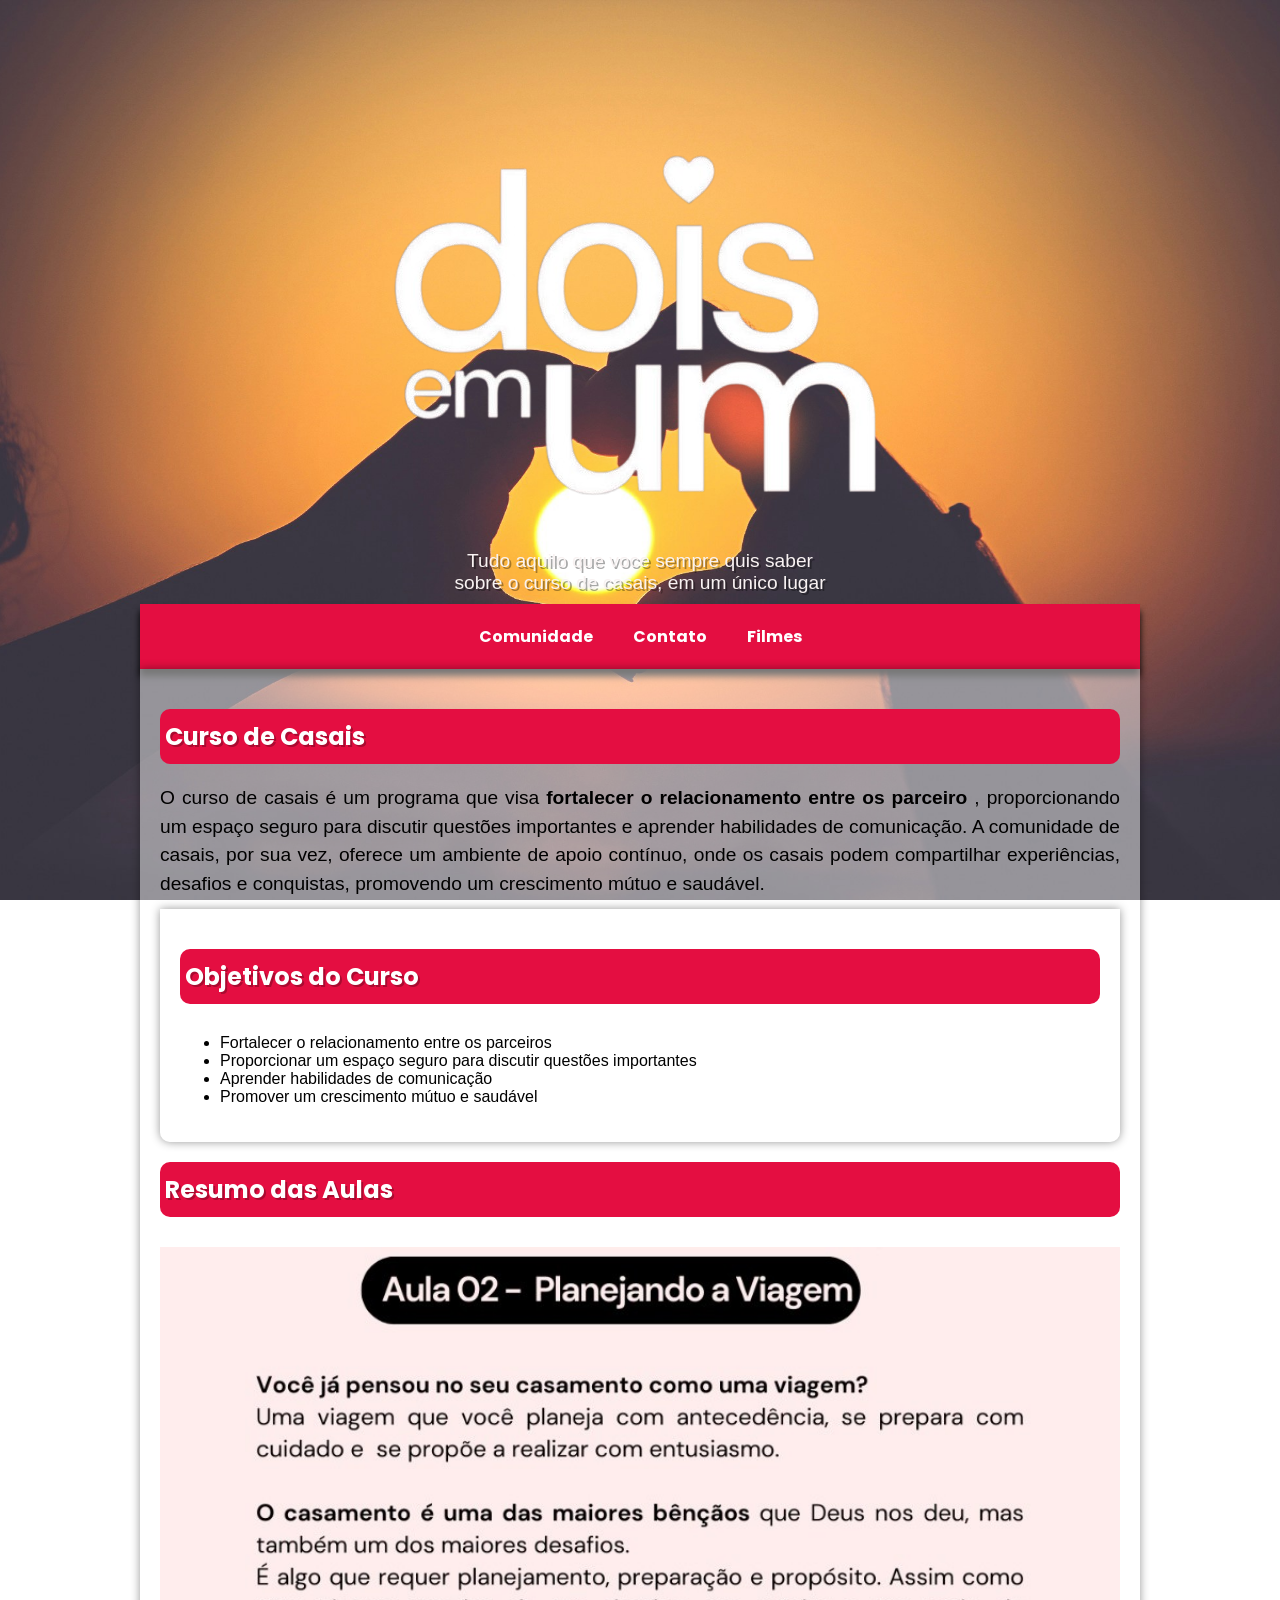
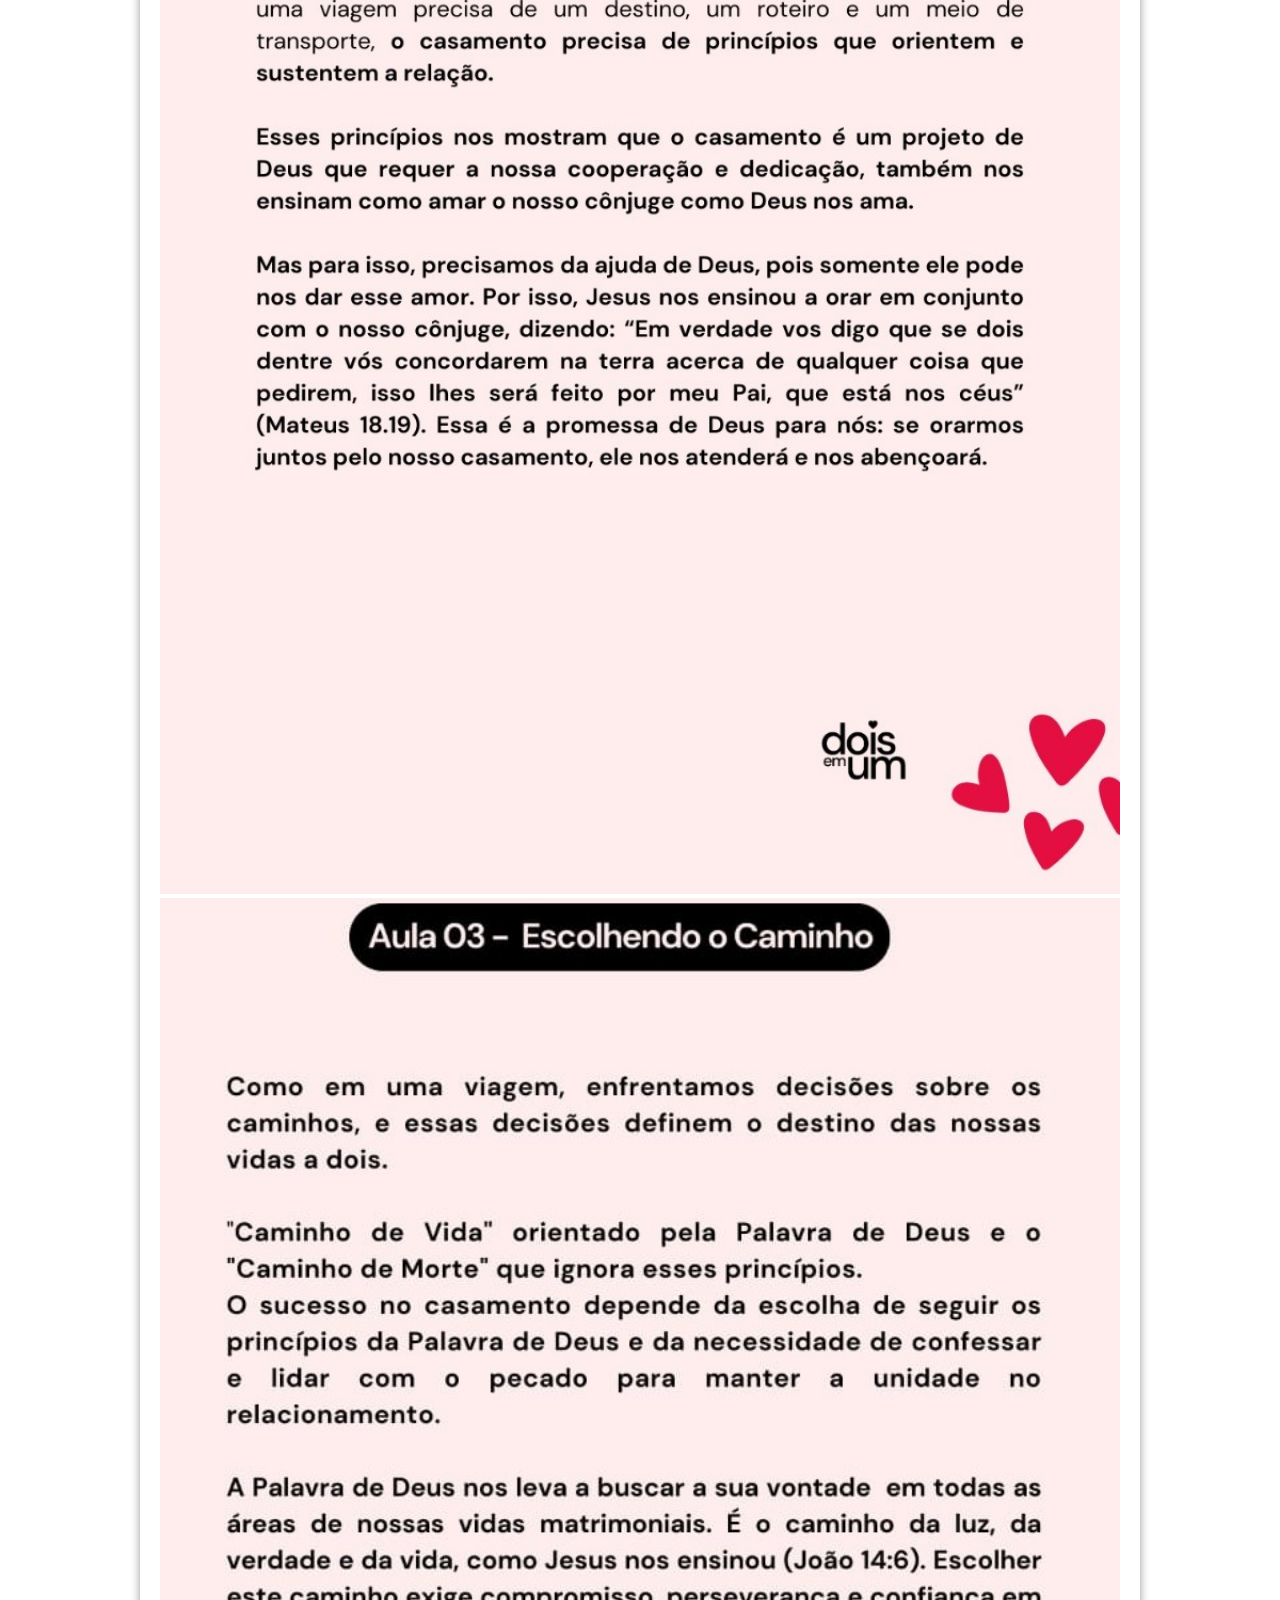
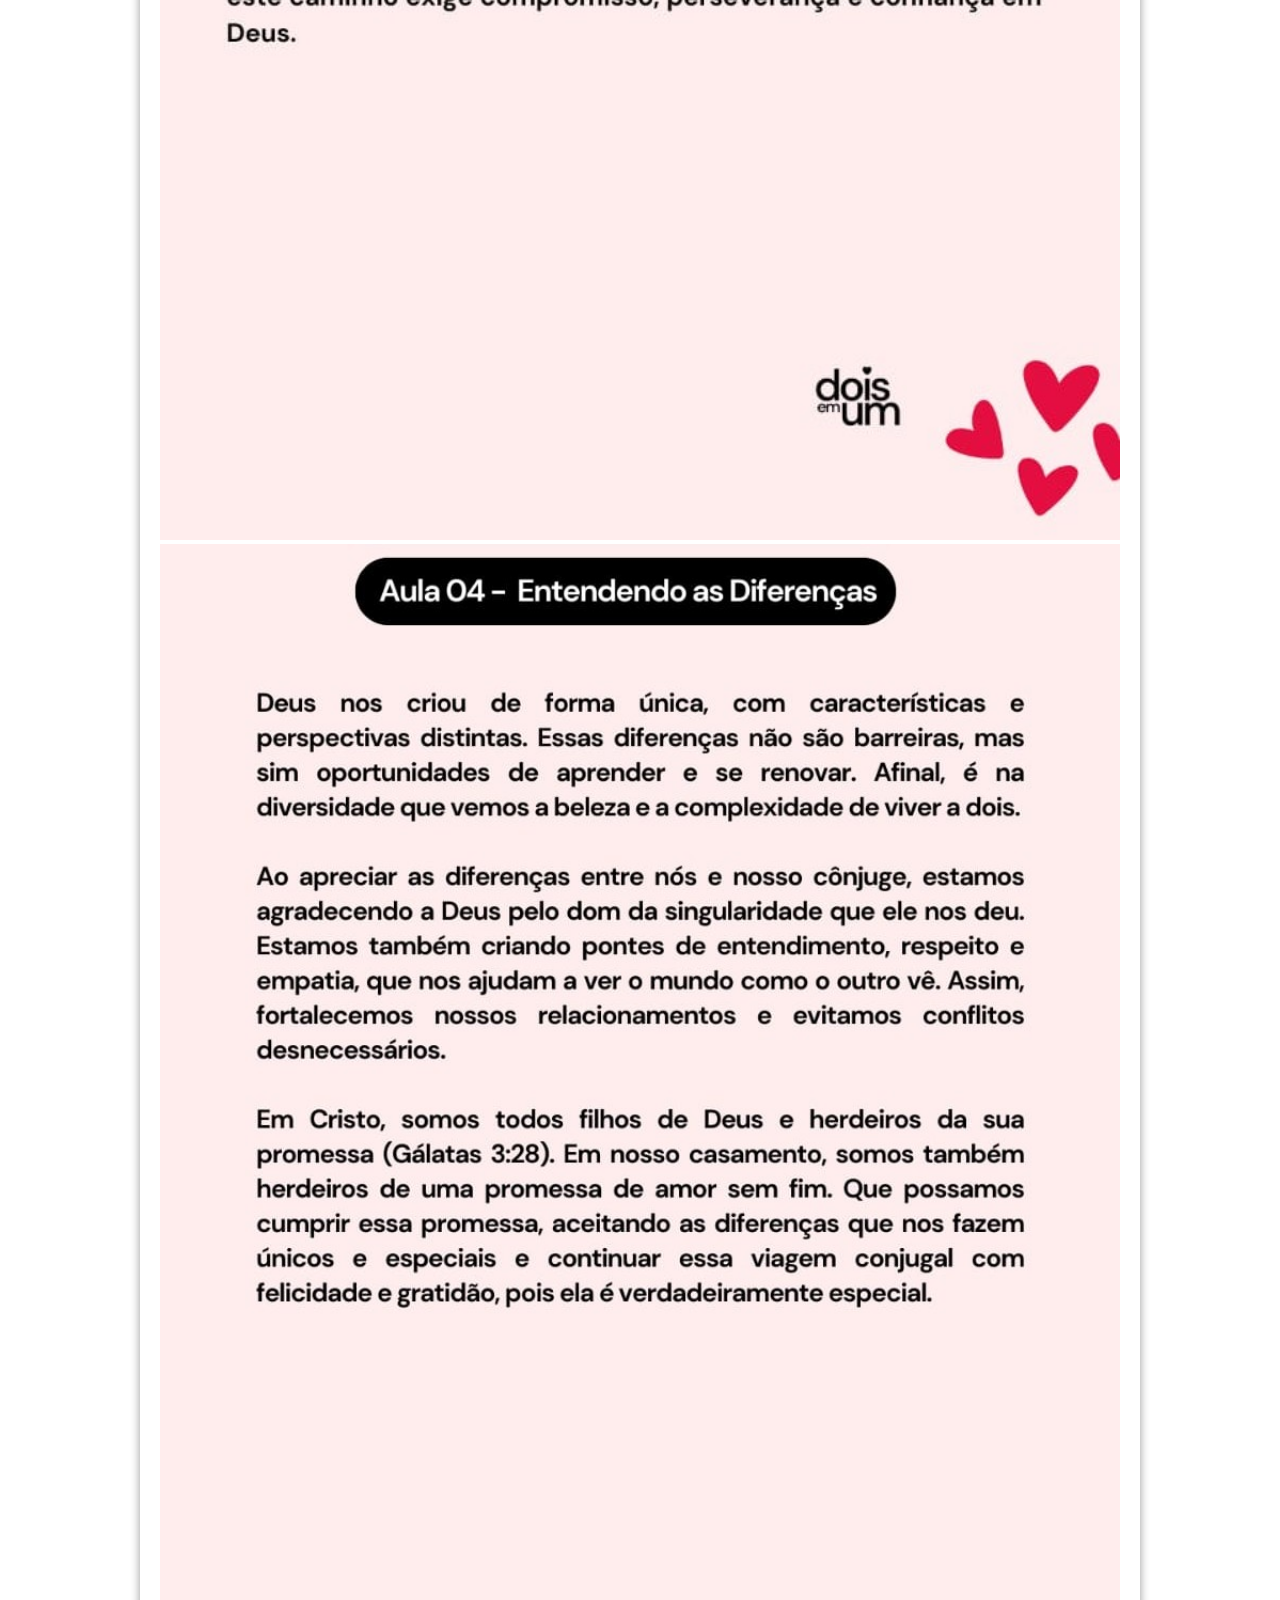
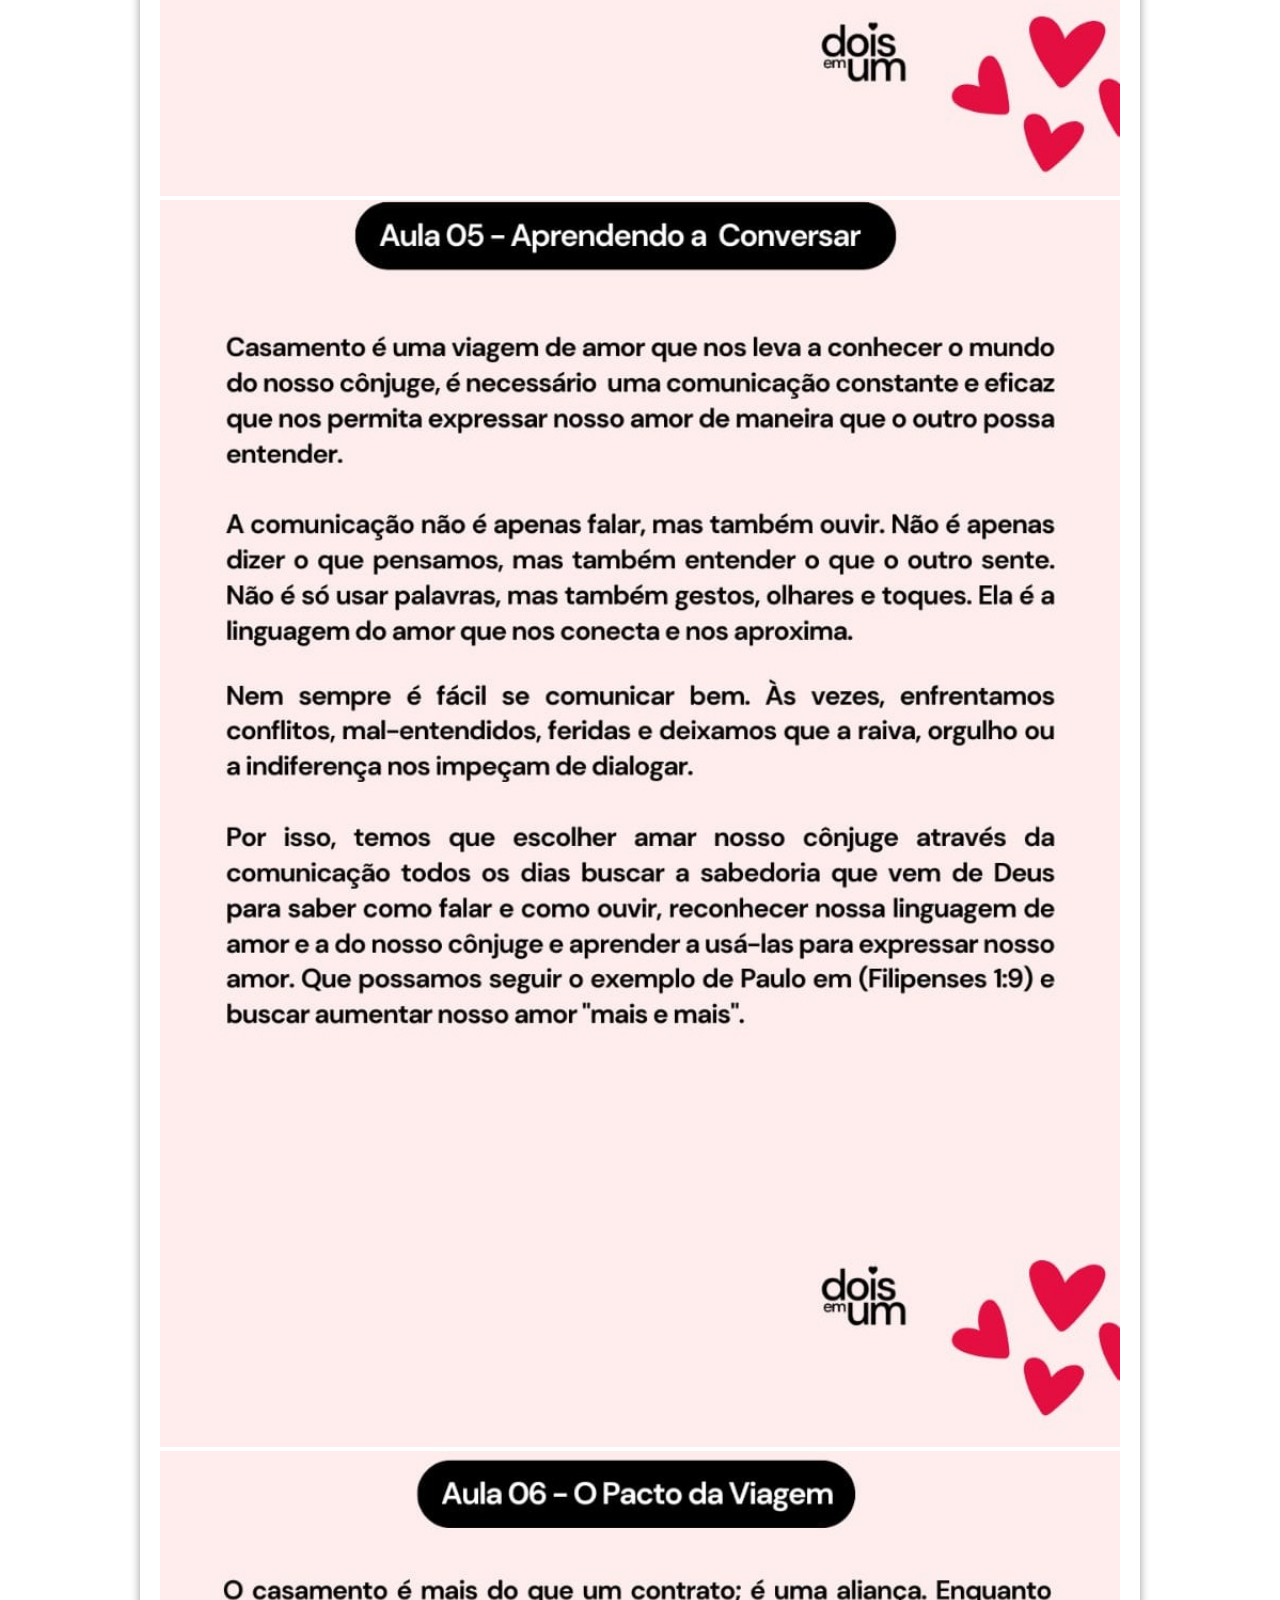
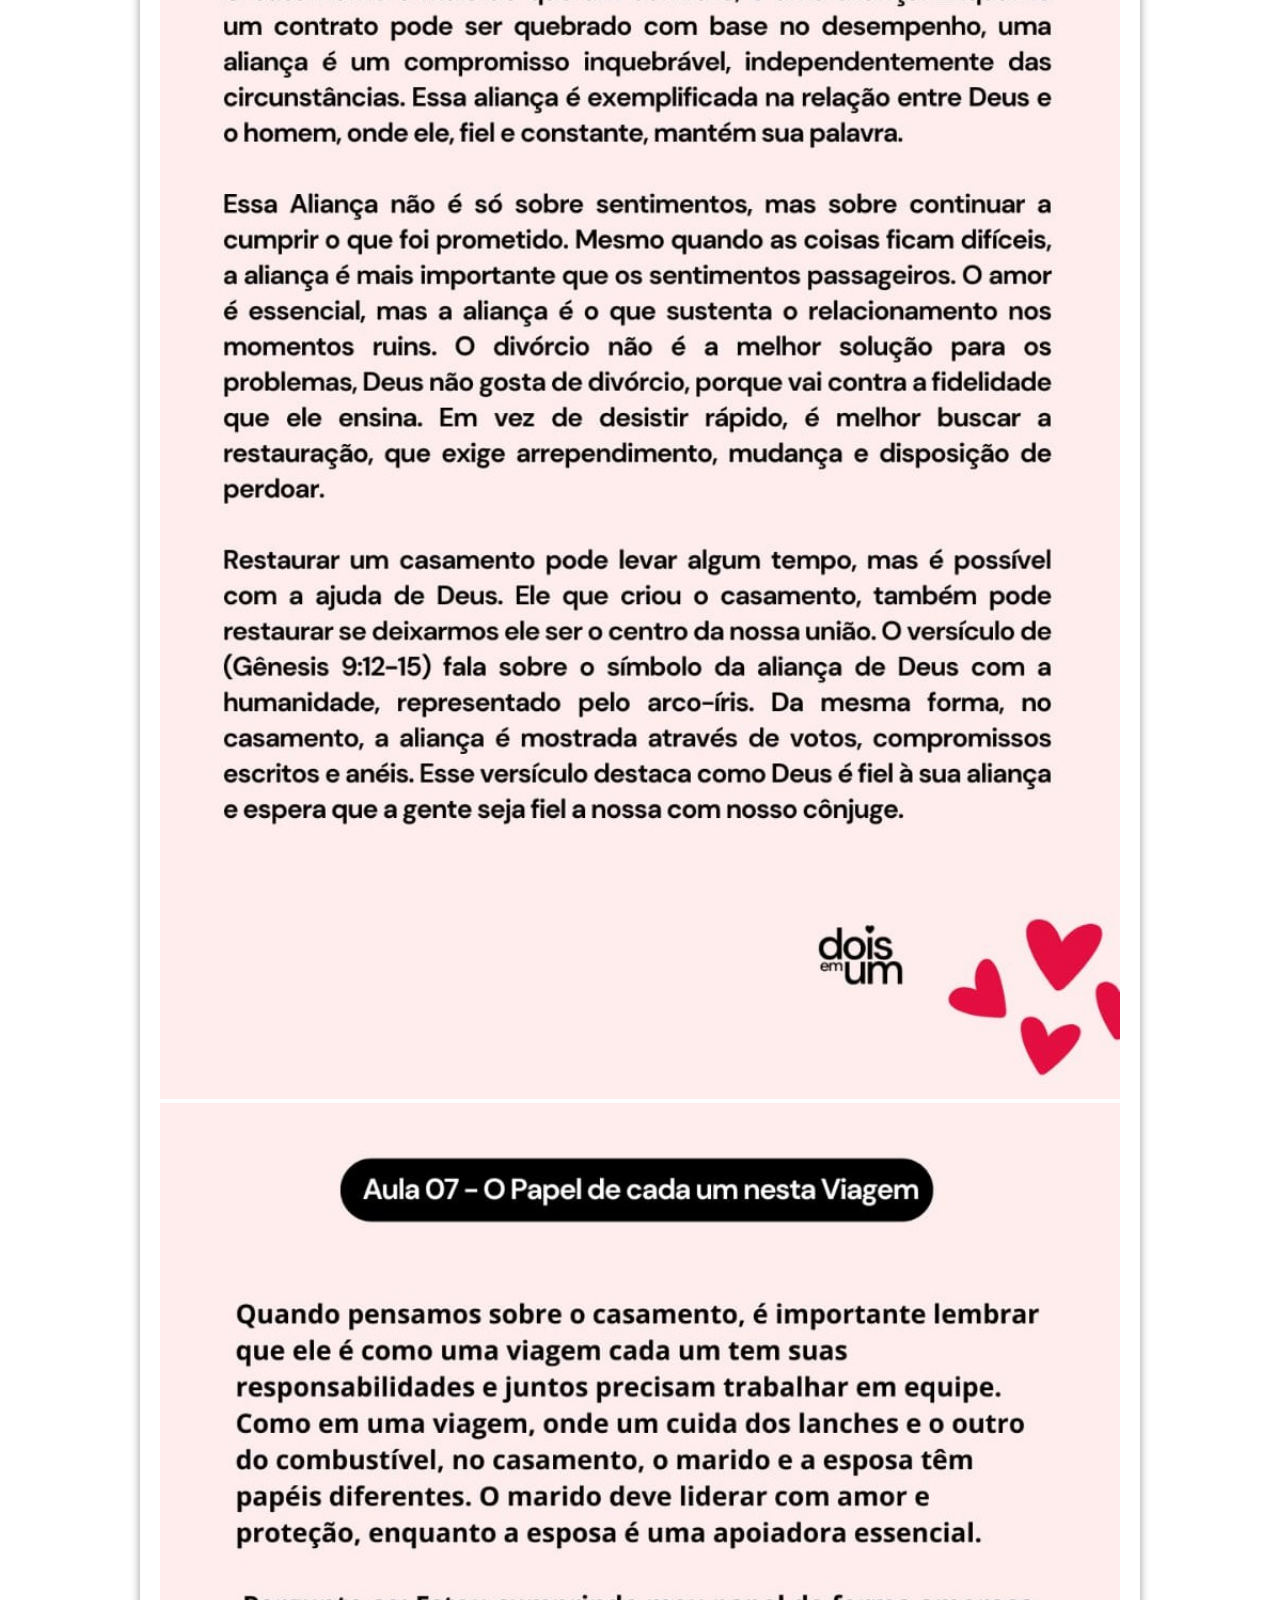
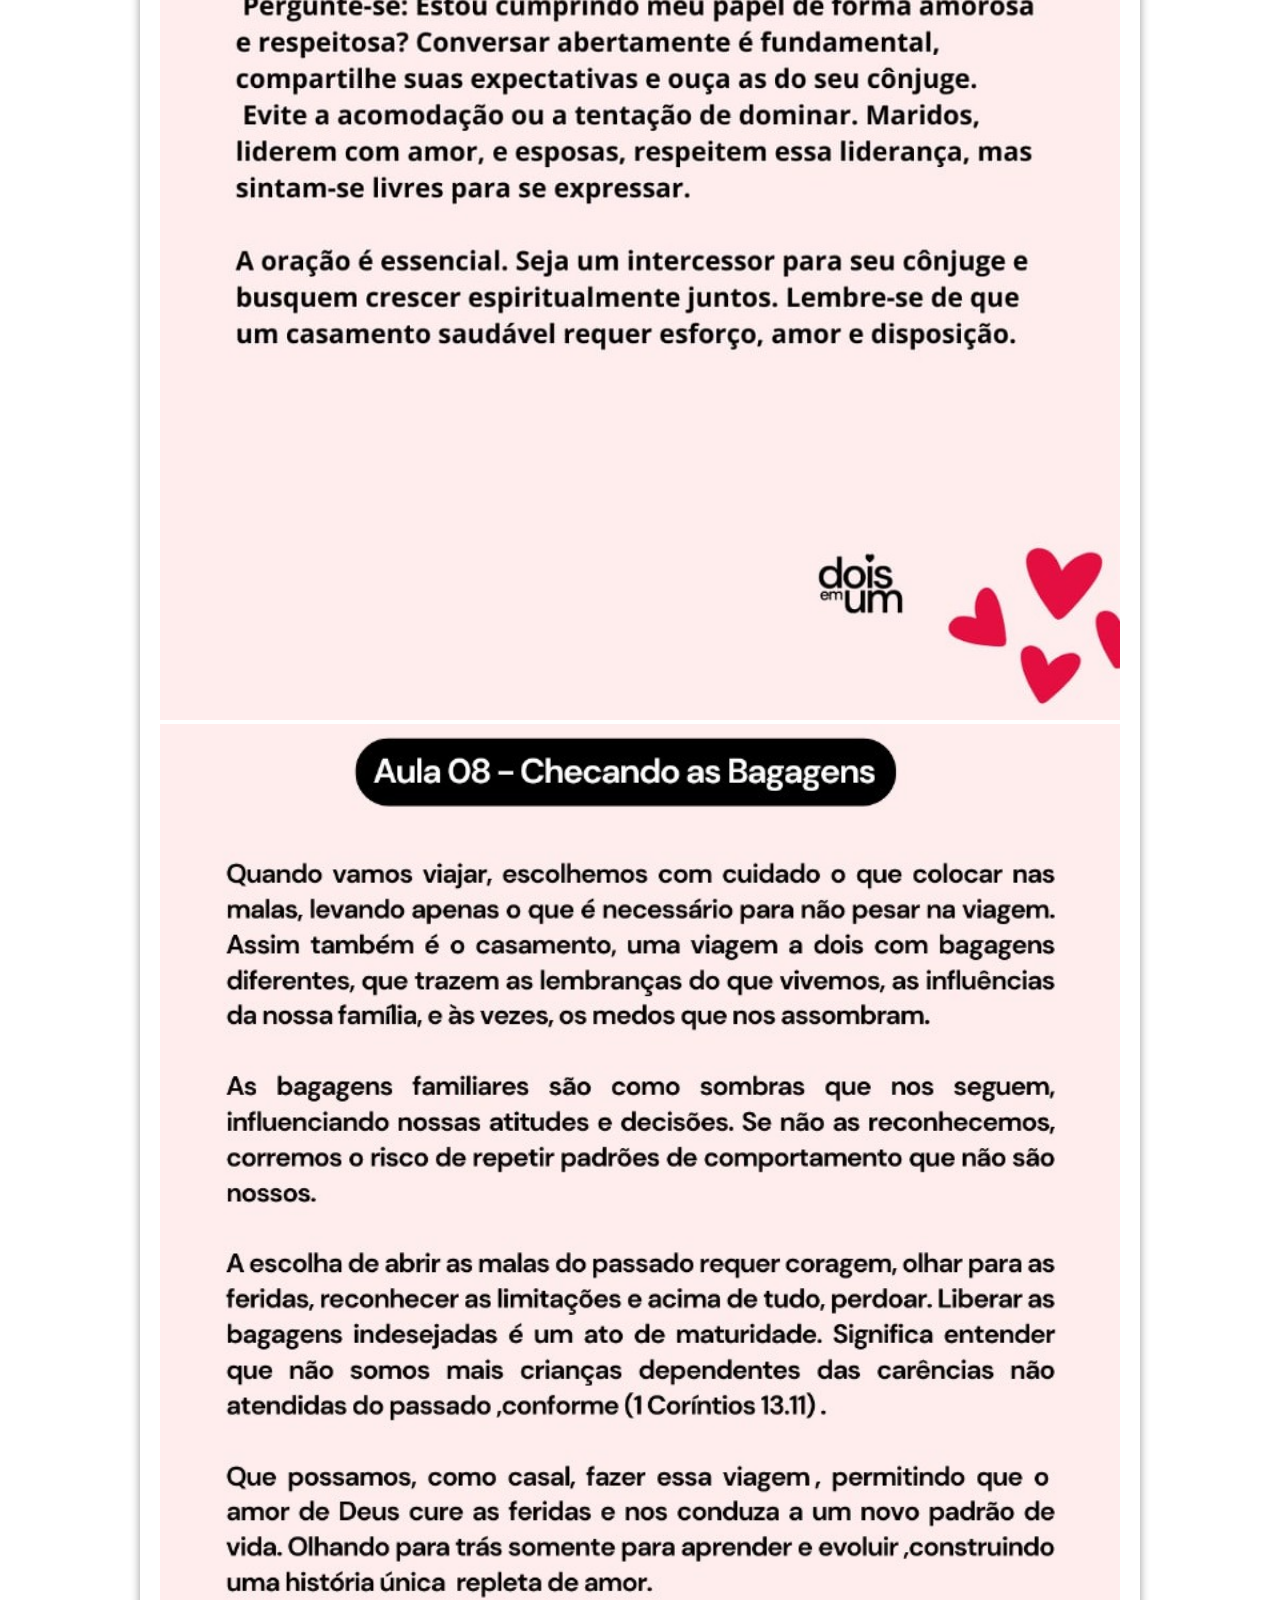
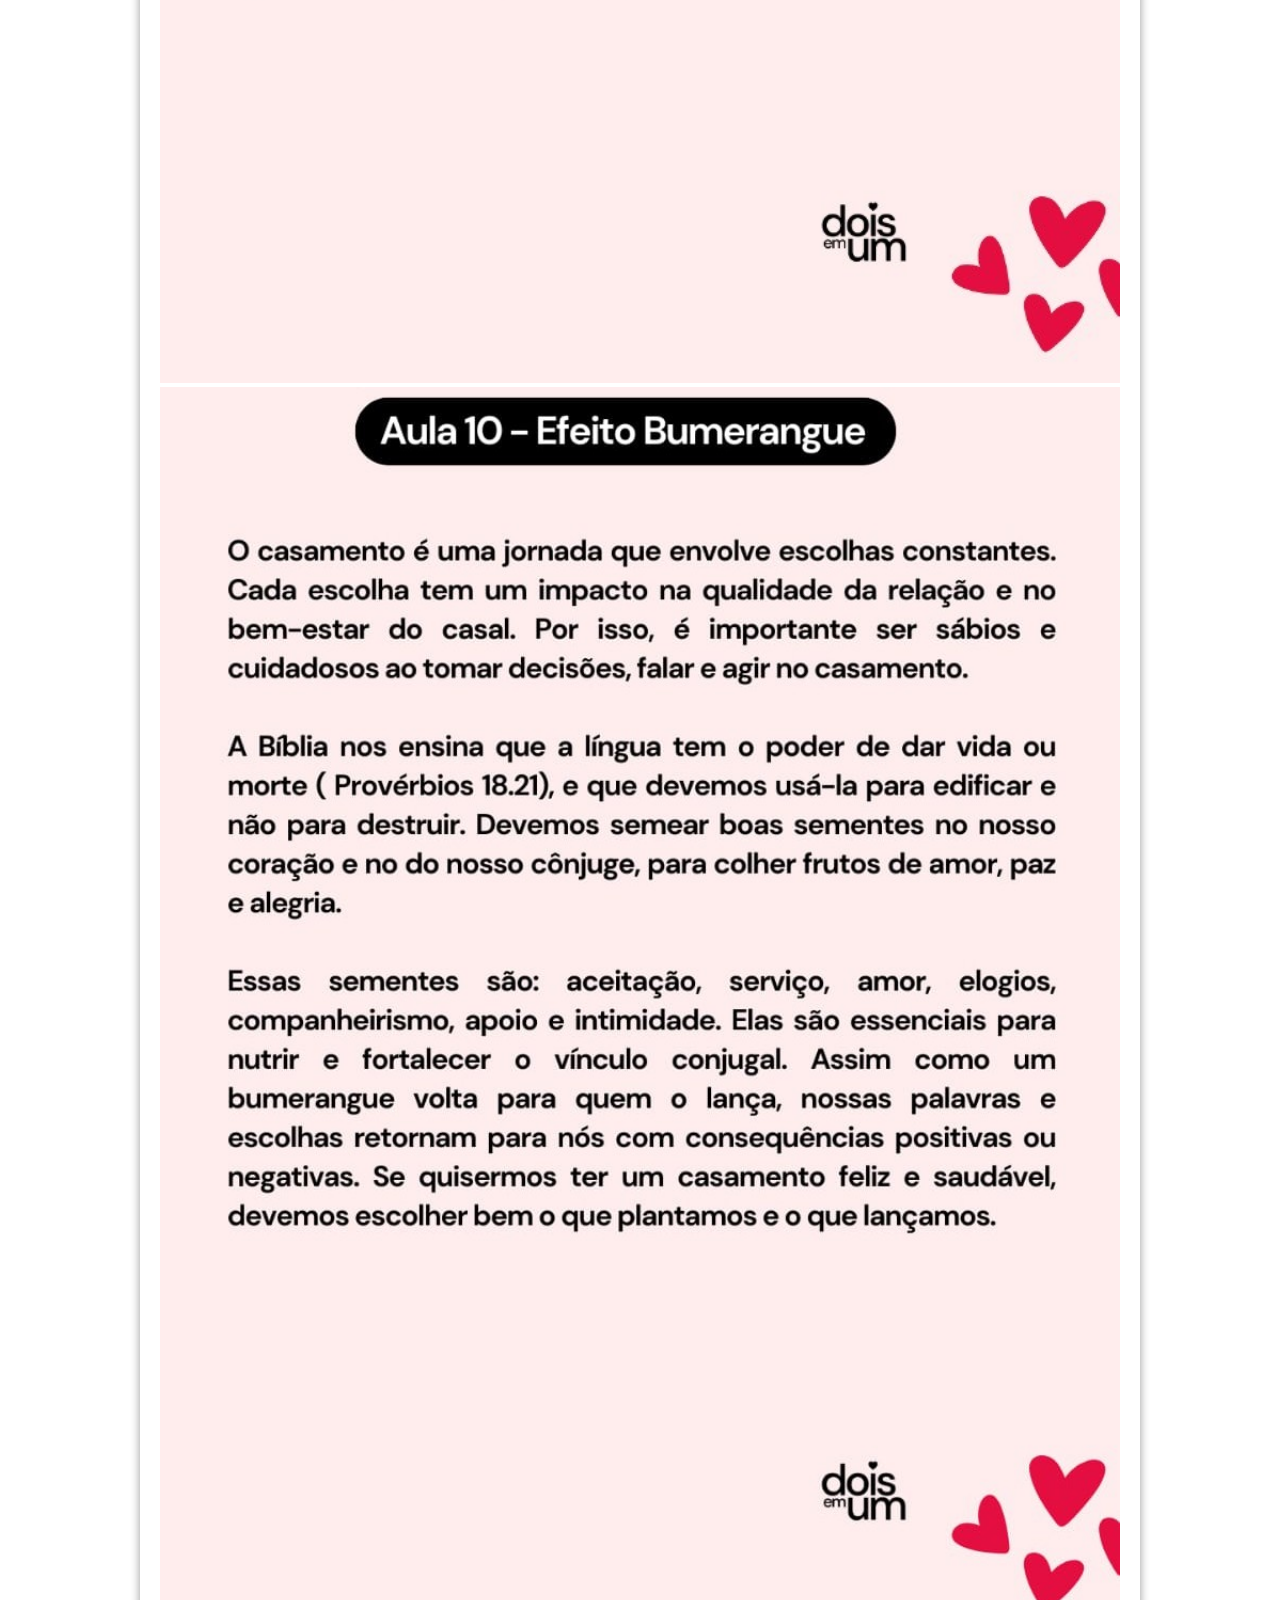
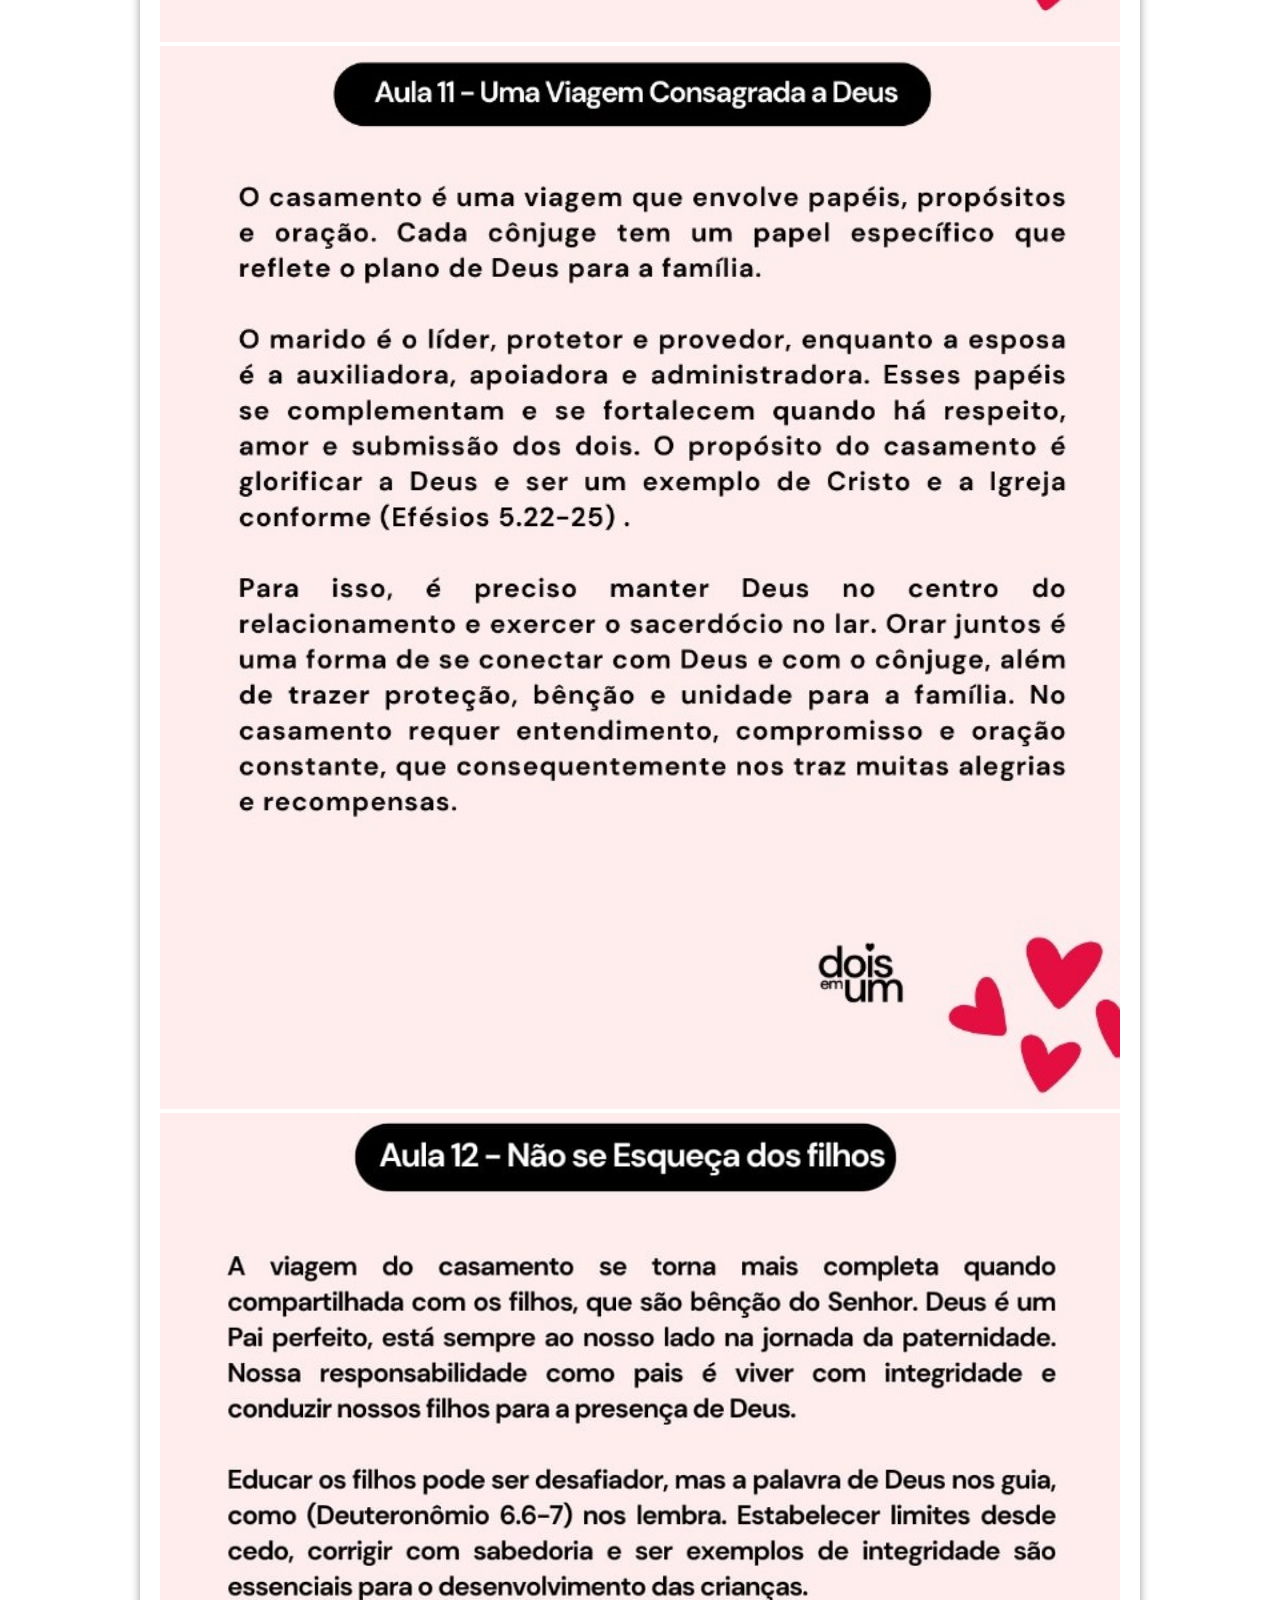
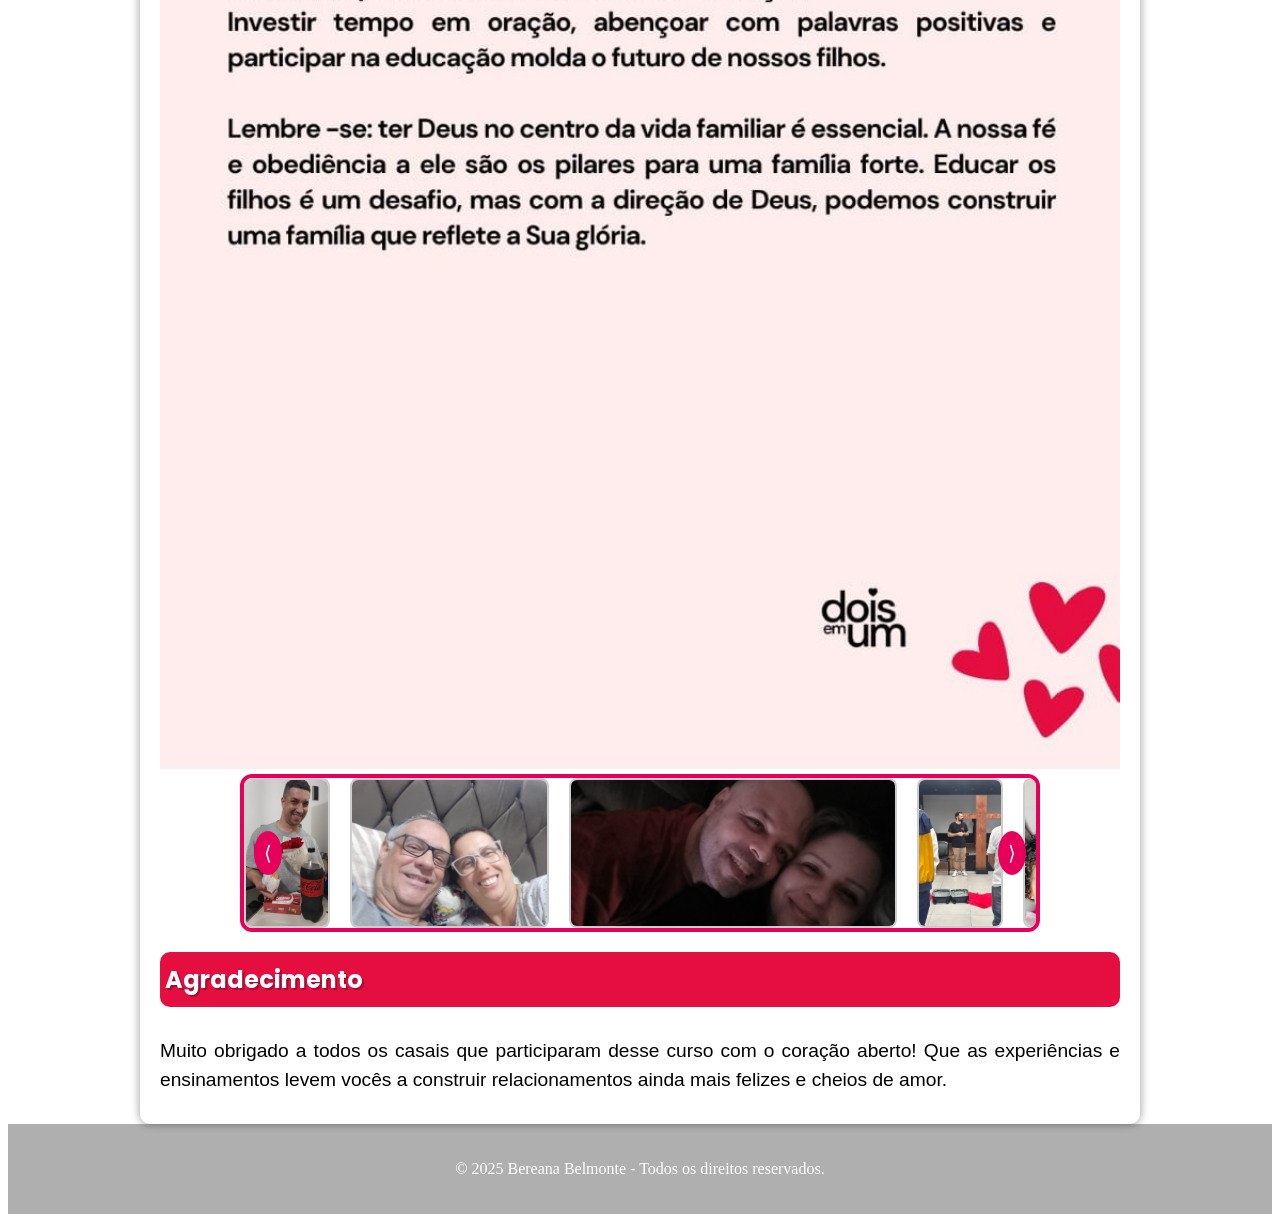
<file: index.html>
<!DOCTYPE html>
<html lang="pt-br">
<head>
    <meta charset="UTF-8">
    <meta name="viewport" content="width=device-width, initial-scale=1.0">
    <title>2 em 1</title>
    <link rel="shortcut icon" href="Captura_de_tela_2025-05-19_111847-removebg-preview.png" type="image/x-icon">
    <link rel="stylesheet" href="style.css">
    
<link href="https://fonts.googleapis.com/css2?family=Poppins:wght@400;600;700&display=swap" rel="stylesheet">


</head>
<body>
    <header>
        <div class="titulo-com-imagem">
            <img src="Captura_de_tela_2025-05-19_112758-removebg-preview.png" alt="Logo">    
              
            </div>
            <p>Tudo aquilo que voce sempre quis saber sobre o curso de casais, em um único lugar</p>
            </header>
        
        <div class="container">

            <nav>
            
                
                <a href="https://www.instagram.com/bereanabelmonte_/" target="_blank" rel="noopener noreferrer">Comunidade</a>
                <a href="#contato">Contato</a>
                <a href="filmes.html">Filmes</a>
            
        </nav>
    </div>
    <main>
        <article>
            <h1>Curso de Casais</h1>
            <p>O curso de casais é um programa que visa <strong>fortalecer o relacionamento entre os parceiro </strong>, proporcionando um espaço seguro para discutir questões importantes e aprender habilidades de comunicação. A comunidade de casais, por sua vez, oferece um ambiente de apoio contínuo, onde os casais podem compartilhar experiências, desafios e conquistas, promovendo um crescimento mútuo e saudável.</p>
            

            <div class="curso">
            <h2>Objetivos do Curso</h2>
            <ul>
                <li>Fortalecer o relacionamento entre os parceiros</li>
                <li>Proporcionar um espaço seguro para discutir questões importantes</li>
                <li>Aprender habilidades de comunicação</li>
                <li>Promover um crescimento mútuo e saudável</li>
                </div>

                <div class="curso1">
                    <h2>Resumo das Aulas</h2>

                </div>
        <picture>
            
            <img src="imagens/aula2reflexão.jpeg" alt="aula2">
            <img src="imagens/aula3.jpeg" alt="aula3">
            <img src="imagens/aula4.jpeg" alt="aula4">
            <img src="imagens/aulta5.jpeg" alt="aula5">
            <img src="imagens/aula6.jpeg" alt="aula6">
            <img src="imagens/aula7.jpeg" alt="aula7">
            <img src="imagens/aula8.jpeg" alt="aula8">
            <img src="imagens/aula10.jpeg" alt="aula10">
            <img src="imagens/aula11.jpeg" alt="aula11">
            <img src="imagens/aula12.jpeg" alt="aula12">
            
        </picture>
        </article>
        <article>

           
            


<div class="carrossel-container">
  <button class="btn left" onclick="voltar()">⟨</button>

  <div class="carrossel-wrapper" onmouseover="pausar()" onmouseout="continuar()">
    <div class="carrossel" id="carrossel">
      <img src="imagens/beto.jpeg" alt="Imagem 1">
      <img src="imagens/casal.jpeg" alt="Imagem 2">
      <img src="imagens/danilo.jpeg" alt="Imagem 3">
      <img src="imagens/leo.jpeg" alt="Imagem 1">
      <img src="imagens/welligton.jpeg" alt="Imagem 2">

    </div>
  </div>

  <button class="btn right" onclick="avancar()">⟩</button>
</div>


<div class="final">
    <h2>Agradecimento</h2>
    <p>Muito obrigado a todos os casais que participaram desse curso com o coração aberto! Que as experiências e ensinamentos levem vocês a construir relacionamentos ainda mais felizes e cheios de amor.

    </p>

</div>
    </main>


    <footer>
         <p>&copy; 2025 Bereana Belmonte - Todos os direitos reservados.</p>
        </footer>

  <!-- ... antes de fechar o body -->
<script src="script.js"></script>

</body>
</html>
</file>
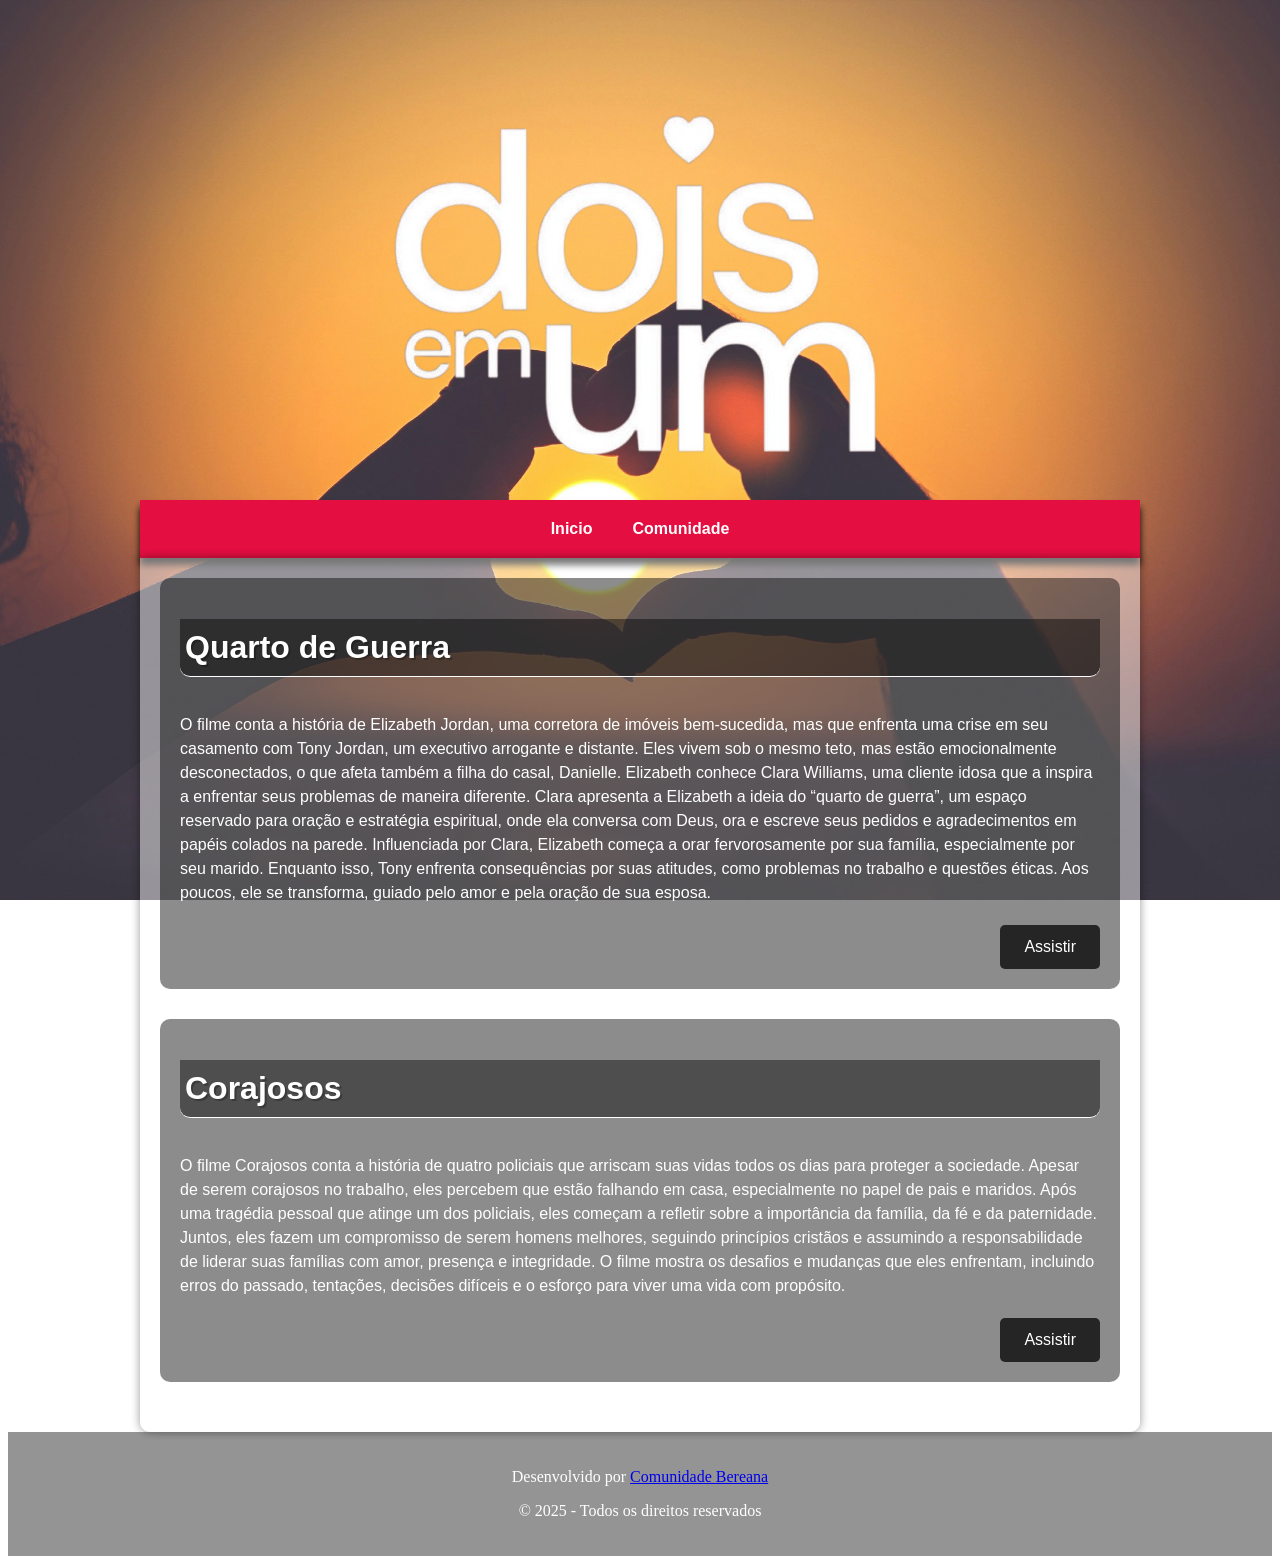
<file: filmes.html>
<!DOCTYPE html>
<html lang="pt-br">
<head>
    <meta charset="UTF-8">
    <meta name="viewport" content="width=device-width, initial-scale=1.0">
    <title>Filmes 2em1</title>
    <link rel="shortcut icon" href="Captura_de_tela_2025-05-19_111847-removebg-preview.png" type="image/x-icon">
    <link rel="stylesheet" href="filmes.css">
</head>
<body>
    <header>
        <div class="titulo-com-imagem">
            <img src="Captura_de_tela_2025-05-19_112758-removebg-preview.png" alt="Logo">    
        </div>
        
    </header>

    <div class="container">
            <nav>
            
                <a href="index.html">Inicio</a>
                <a href="https://www.instagram.com/bereanabelmonte_/" target="_blank" rel="noopener noreferrer">Comunidade</a>
                
            
        </nav>
    </div>
<main>


<div class="filme1">
    <h1>Quarto de Guerra</h1>
    
    <p>O filme conta a história de Elizabeth Jordan, uma corretora de imóveis bem-sucedida, mas que enfrenta uma crise em seu casamento com Tony Jordan, um executivo arrogante e distante. Eles vivem sob o mesmo teto, mas estão emocionalmente desconectados, o que afeta também a filha do casal, Danielle.

Elizabeth conhece Clara Williams, uma cliente idosa que a inspira a enfrentar seus problemas de maneira diferente. Clara apresenta a Elizabeth a ideia do “quarto de guerra”, um espaço reservado para oração e estratégia espiritual, onde ela conversa com Deus, ora e escreve seus pedidos e agradecimentos em papéis colados na parede.

Influenciada por Clara, Elizabeth começa a orar fervorosamente por sua família, especialmente por seu marido. Enquanto isso, Tony enfrenta consequências por suas atitudes, como problemas no trabalho e questões éticas. Aos poucos, ele se transforma, guiado pelo amor e pela oração de sua esposa.</p>

   <a href="https://drive.google.com/file/d/1gzB2vdQR8OZOEQOtgz6Bv85t_WCan4N-/view?usp=drivesdk" class="btn1">Assistir</a>
</div>
    
<div class="filme2">
    <h1>Corajosos</h1>
    <p>O filme Corajosos conta a história de quatro policiais que arriscam suas vidas todos os dias para proteger a sociedade. Apesar de serem corajosos no trabalho, eles percebem que estão falhando em casa, especialmente no papel de pais e maridos.

Após uma tragédia pessoal que atinge um dos policiais, eles começam a refletir sobre a importância da família, da fé e da paternidade. Juntos, eles fazem um compromisso de serem homens melhores, seguindo princípios cristãos e assumindo a responsabilidade de liderar suas famílias com amor, presença e integridade.

O filme mostra os desafios e mudanças que eles enfrentam, incluindo erros do passado, tentações, decisões difíceis e o esforço para viver uma vida com propósito.</p>
    <a href="https://drive.google.com/file/d/1bri2JDCLlr5VQizpy7F8PS9TS8aEnNHi/view?usp=sharing" class="btn2">Assistir</a>
</div>



</main>
    

<footer>
    <p>Desenvolvido por <a href="https://www.instagram.com/bereanabelmonte_/" target="_blank" rel="noopener noreferrer">Comunidade Bereana</a></p>
    <p>&copy; 2025 - Todos os direitos reservados</p>
</footer>
</body>
</html>
</file>
<file: style.css>
@charset "UTF-8";

*{
  box-sizing: border-box;
}

.titulo-com-imagem{

    background-position: center;
    background-size: cover;
    background-repeat: no-repeat;
    background-attachment: fixed;
    min-height: 150px;
    text-align: center;
    padding-top: 10px;
}
.container{
   max-width: 1040px;   /* ou 90%, ou o tamanho que quiser */
    margin: 0 auto;      /* centraliza horizontalmente */
    padding: 0 20px;     /* espaço interno opcional */ 
}

header{
    background-image: linear-gradient(black,border-bottom-left-radius);
    min-height: 150px;
    text-align: center;
    padding-top: 40px;
   
}

header > h1{
    color: black;
    font-family:Cambria, Cochin, Georgia, Times, 'Times New Roman', serif;
    text-align: center;
    margin-bottom: 20px;
    text-shadow: 2px 2px 0px rgba(0, 0, 0, 0.256);
}

header > p {
    color: rgb(248, 242, 242);
    font-family: Arial, Helvetica, sans-serif;
    font-size: 1.2em;
    max-width: 400px;
    margin: auto;
    text-shadow: 2px 2px 0px rgba(0,0,0, 0.342);
    padding: 10px 5px;
}

nav{
    background-color: #e40e41; /*  para dar contraste */
    padding: 10px 0;
    box-shadow: 0px 7px 7px black;
    display: flex;
    justify-content: center;/* centraliza horizontalmente */
    gap: 20px; /* espaço entre os links */
}

nav>a{
    color: white;
    padding: 10px;
    text-decoration: none;
    font-weight: bold;
    transition-duration: .5s;
    text-align: right;
    font-family: 'Poppins', sans-serif;
 
}

nav>a:hover{
    color: rgb(0, 7, 12);;
    background-color: rgba(116, 67, 75, 0.521);
    border-radius: 10px;
}
h1{
    background-color: #e40e41;
    color: white;
    font-family: 'Poppins', sans-serif;
    text-align:left
    margin-bottom: 20px;
    text-shadow: 2px 2px 0px rgba(0, 0, 0, 0.256);
    padding: 10px 5px;
    width: 100%; /* largura do h1 */
    box-sizing: border-box;
    border-radius: 10px;
}

h2{
    background-color: #e40e41;
    color:white;
    font-family: 'Poppins', sans-serif;
    text-align: left;
    margin-bottom: 30px;/* espaço entre os h2 */
    text-shadow: 2px 2px 0px rgba(0, 0, 0, 0.256);
    padding: 10px 5px;
    width: 100%; /* largura do h1 */
    border-radius: 10px;
}
.footer{
    background-color: #e40e41;
    color: white;
    text-align: center;
    padding: 20px;
    margin-top: 20px;
    box-shadow: 0px 7px 7px black;
}

body{
    background-image: url(imagens/mayur-gala-2PODhmrvLik-unsplash.jpg);
    background-position: center top;
    background-size: cover;
    background-repeat: no-repeat;
    background-attachment: fixed;
}

.curso{
    background-color: rgba(255, 255, 255, 0.466);
    padding: 20px;
    box-shadow: 0px 0px 10px rgba(0, 0, 0, 0.413);
    border-bottom-left-radius: 10px;
    border-bottom-right-radius: 10px;
    margin-bottom: 20px; /* espaço entre os cursos */
    font-family: Arial, Helvetica, sans-serif;
}

main {
    min-width: 300px;
    max-width: 1000px;
    margin: auto;
    background-color: rgba(255, 255, 255, 0.466);
    padding: 20px;
    box-shadow: 0px 0px 10px rgba(0, 0, 0, 0.413);
    border-bottom-left-radius: 10px;
    border-bottom-right-radius: 10px;
}

main img{
    width: 100%;
}

main p{
    font-family:Arial, Helvetica, sans-serif;
    font-size: 1.2em;
    line-height: 1.5em;
    text-align: justify;
    margin-bottom: 10px; /* espaço entre os parágrafos */
}
.carrossel-container {
  position: relative;
  width: 100%;
  max-width: 800px;
  margin: auto;
  overflow: hidden;
  border: 4px solid #e6005c;
  border-radius: 12px;
  background: #fff;
}

.carrossel-wrapper {
  overflow: hidden;
}

.carrossel {
  display: flex;
  gap: 20px;
  animation: rolar 20s linear infinite;
}

.carrossel img {
  height: 150px;
  border-radius: 8px;
  border: 2px solid #ccc;
}

.btn {
  position: absolute;
  top: 50%;
  transform: translateY(-50%);
  background: #e6005c;
  color: white;
  border: none;
  padding: 10px;
  font-size: 20px;
  cursor: pointer;
  z-index: 10;
  border-radius: 50%;
}

.left {
  left: 10px;
}

.right {
  right: 10px;
}
img {
  max-width: 100%;
  height: auto;
}

/* Animação */
@keyframes rolar {
  0% {
    transform: translateX(0);
  }
  100% {
    transform: translateX(-50%);
  }
}

@media (max-width: 600px) {
  h1, h2 {
    width: 100%;
    font-size: 1.3em;
    padding: 10px 5px;
  }
}



footer {
  background-color: rgba(0, 0, 0, 0.315);
  color: white;
            text-align: center;
            padding: 20px;
            background: #333 #282f28;
            color: white;
        }/* Estilo para o rodapé */
</file>
<file: filmes.css>
@charset "UTF-8";
* {
    
    box-sizing: border-box;
}

.titulo-com-imagem {
    background-position: center;
    background-size: cover;
    background-repeat: no-repeat;
    background-attachment: fixed;
    min-height: 150px;
    text-align: center;
    padding-top: 10px;
}

.container {
    max-width: 1040px;   
    margin: 0 auto;      
    padding: 0 20px;     
}

body {
    background-image: url(imagens/mayur-gala-2PODhmrvLik-unsplash.jpg);
    background-position: center top;
    background-size: cover;
    background-repeat: no-repeat;
    background-attachment: fixed;
}

nav {
    background-color: #e40e41;
    padding: 10px 0;
    box-shadow: 0px 7px 7px black;
    display: flex;
    justify-content: center;
    gap: 20px;
}

nav > a {
    color: white;
    padding: 10px;
    text-decoration: none;
    font-weight: bold;
    transition-duration: 0.5s;
    font-family: 'Poppins', sans-serif;
}

nav > a:hover {
    color: rgb(0, 7, 12);
    background-color: rgba(116, 67, 75, 0.521);
    border-radius: 10px;
}

main {
    min-width: 300px;
    max-width: 1000px;
    margin: auto;
    background-color: rgba(255, 255, 255, 0.466);
    padding: 20px;
    box-shadow: 0px 0px 10px rgba(0, 0, 0, 0.413);
    border-bottom-left-radius: 10px;
    border-bottom-right-radius: 10px;
}

main h1 {
    color: white;
    border-bottom: white solid 1px;
    padding: 20px;
    background-color: rgba(0, 0, 0, 0.445);
    font-family: Arial, Helvetica, sans-serif;
    font-weight: bold;
    text-align: left;
    margin-bottom: 20px;
    text-shadow: 2px 2px 0px rgba(0, 0, 0, 0.256);
    padding: 10px 5px;
    width: 100%;
    box-sizing: border-box;
    border-radius: 0 0 10px 10px;
}

/* Novo estilo para os blocos dos filmes */
.filme1, .filme2 {
    display: flex;
    flex-direction: column;
    justify-content: space-between; /* texto em cima, botão embaixo */
    min-height: 300px; /* dá espaço suficiente para texto + botão */
    padding: 20px;
    background-color: rgba(0, 0, 0, 0.45);
    margin-bottom: 30px;
    border-radius: 10px;
    color: white;
    font-family: Arial, Helvetica, sans-serif;
}

.filme2 {
    text-align: left; /* para deixar texto alinhado igual filme1 */
}

/* Ajusta o parágrafo dentro do filme para ter espaçamento */
.filme1 p, .filme2 p {
    font-size: 1rem;
    line-height: 1.5;
    margin-bottom: 20px;
}

/* Botão estilizado para os dois filmes */
.btn1, .btn2 {
    align-self: flex-end; /* botão alinhado no canto direito */
    padding: 0.8rem 1.5rem;
    background-color: rgba(0, 0, 0, 0.733);
    color: #fff;
    text-decoration: none;
    font-size: 1rem;
    border-radius: 5px;
    cursor: pointer;
    transition: background-color 0.3s ease;
    font-family: Arial, Helvetica, sans-serif;
}

.btn1:hover, .btn2:hover {
    background-color: rgba(0, 0, 0, 0.9);
}

footer {
    background-color: rgba(0, 0, 0, 0.418);
    color: white;
    text-align: center;
    padding: 20px;
    background: #333 #282f28;
    color: white;
}

img {
  max-width: 100%;   /* garante que a imagem não ultrapasse o tamanho do contêiner */
  height: auto;/* mantém a proporção da imagem */
}

/* Animação */
@keyframes rolar {/* animação para o carrossel */
  0% {
    transform: translateX(0);
  }
  100% {
    transform: translateX(-50%);
  }
} 

@media (max-width: 600px) { /* Estilos para telas menores */
  h1, h2 {
    width: 100%; /* ocupa toda a largura */
    font-size: 1.3em; /* tamanho da fonte reduzido */
    padding: 10px 5px; /* espaçamento reduzido */
  }
}
</file>
